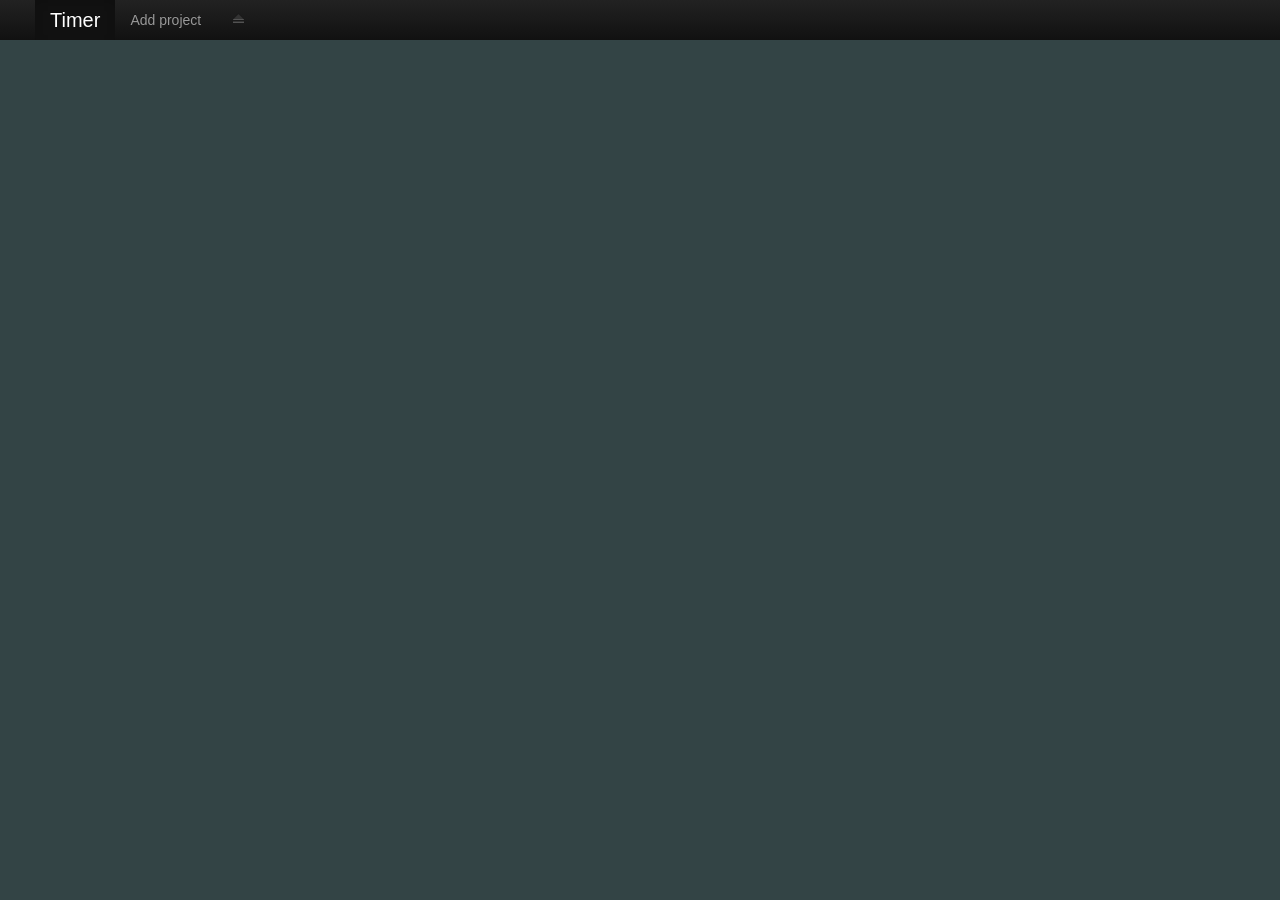
<file: index.html>
<html>
  <head>
    <meta charset="utf-8">
    <title>Timer</title>
    <meta name="viewport" content="width=device-width, initial-scale=1.0" />
    <meta name="description" content="" />
    <meta name="author" content="" />
    <link href="css/bootstrap.css" rel="stylesheet" />
    <link href="css/bootstrap-responsive.css" rel="stylesheet" />
    <link href="css/app.css" rel="stylesheet" />
    <!--[if lt IE 9]>
      <script src="http://html5shim.googlecode.com/svn/trunk/html5.js"></script>
    <![endif]-->
    <script type="text/javascript" src="js/jquery.js"></script>
    <script type="text/javascript" src="js/bootstrap.js"></script>
    <script type="text/javascript" src="js/database.js"></script>
    <script type="text/javascript" src="js/app.js"></script>
  </head>
  <body>
    <div class="navbar navbar-fixed-top navbar-inverse">
      <div class="wrapperNavbar">
        <div class="container">
          <ul class="nav">
            <li class="active">
              <a href="#" class="link brand" id="timer">Timer</a>
            </li>
            <li>
              <a href="#" class="link" id="project">Add project</a>
            </li>
            <!-- <li>
              <a href="#" class="link" id="statistics">Statistics</a>
            </li> -->
            <li>
              <a href="#" class="link" id="exit"><i class="icon-eject"></i></a>
            </li>
          </ul>
        </div>
      </div>
    </div>
    <div class="container" id="content">
      <div id="message"></div>
    </div>
  </body>
</html>
</file>
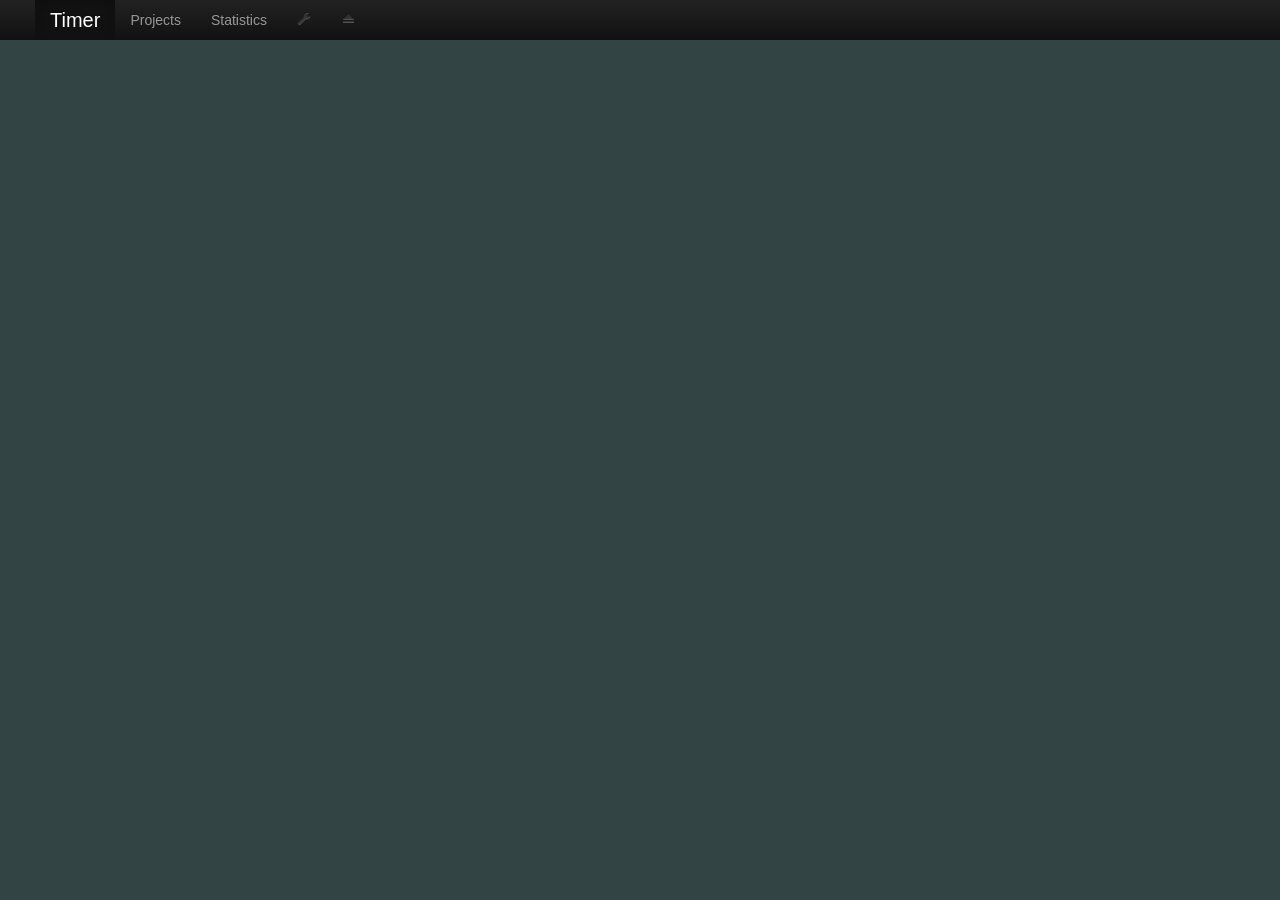
<file: Resources/index.html>
<html>
  <head>
    <meta charset="utf-8">
    <title>Timer</title>
    <meta name="viewport" content="width=device-width, initial-scale=1.0" />
    <meta name="description" content="" />
    <meta name="author" content="" />
    <link href="css/bootstrap.css" rel="stylesheet" />
    <link href="css/bootstrap-responsive.css" rel="stylesheet" />
    <link href="css/app.css" rel="stylesheet" />
    <!--[if lt IE 9]>
      <script src="http://html5shim.googlecode.com/svn/trunk/html5.js"></script>
    <![endif]-->
    <script type="text/javascript" src="js/jquery.js"></script>
    <script type="text/javascript" src="js/bootstrap.js"></script>
    <script type="text/javascript" src="js/database.js"></script>
    <script type="text/javascript" src="js/utils.js"></script>
    <script type="text/javascript" src="js/app.js"></script>
  </head>
  <body>
    <div class="navbar navbar-fixed-top navbar-inverse">
      <div class="wrapperNavbar">
        <div class="container">
          <ul class="nav">
            <li class="active">
              <a href="#" class="link brand" id="timer">Timer</a>
            </li>
            <li>
              <a href="#" class="link" id="project">Projects</a>
            </li>
            <li>
              <a href="#" class="link" id="statistics">Statistics</a>
            </li>
            <li>
              <a href="#" class="link" id="config"><i class="icon-wrench"></i></a>
            </li>
            <li>
              <a href="#" class="link" id="exit"><i class="icon-eject"></i></a>
            </li>
          </ul>
        </div>
      </div>
    </div>
    <div class="container" id="content">
      <div id="message"></div>
    </div>
  </body>
</html>
</file>
<file: css/app.css>
body {
	background-color: #334445;
	color: #CFCFCF;
}

h1 {
	color: #000000;
}

.dNone {
	display: none;
}
.fLeft {
	float: left;
}
.fRight {
	float: right;
}
.clear: {
	clear: both;
}
.tCenter {
	text-align: center;
}

.wrapperNavbar {
	padding: 0;
	background-color: #1B1B1B;
	background-image: -webkit-gradient(linear, 0 0, 0 100%, from(#222), to(#111));
	background-repeat: repeat-x;
	border-color: #252525;
}

#content {
	color: #000000;
}

.projectLine {
	line-height: 25px;
	vertical-align: middle;
	margin-bottom: 25px;
}

.projectLineForDelete {
	line-height: 25px;
	vertical-align: middle;
	margin-bottom: 5px;
}

.projectLine .btn {
	margin-right: 5px;
	margin-bottom: 5px;
}

.projectLineForDelete .btn {
	height: 20px;
	margin-bottom: 5px;
	margin-right: 5px;
}

.projectLine .label, .projectLineForDelete .label {
	line-height: 25px;
	vertical-align: middle;
	margin-bottom: 5px;
	color: #000000;
	font-weight: bold;
	padding-right: 5px;
}

.projectLine .stopStart{
	height: 20px;
}

.projectLine .reset {
	height: 20px;
	margin-left: 5px;
}

.projectLine .timer {
	line-height: 24px;
	vertical-align: middle;
}

.addProjectForm #name {
	height: 40px;
	width: 350px;
}
</file>
<file: Resources/css/app.css>
body {
	background-color: #334445;
	color: #CFCFCF;
}

h1 {
	color: #000000;
}

.dNone {
	display: none;
}
.fLeft {
	float: left;
}
.fRight {
	float: right;
}
.clear: {
	clear: both;
}
.tCenter {
	text-align: center;
}

.wrapperNavbar {
	padding: 0;
	background-color: #1B1B1B;
	background-image: -webkit-gradient(linear, 0 0, 0 100%, from(#222), to(#111));
	background-repeat: repeat-x;
	border-color: #252525;
}

#content {
	color: #000000;
}

.projectLine {
	line-height: 25px;
	vertical-align: middle;
	margin-bottom: 25px;
}

.projectLineForDelete {
	line-height: 25px;
	vertical-align: middle;
	margin-bottom: 5px;
}

.projectLine .btn {
	margin-right: 5px;
	margin-bottom: 5px;
}

.projectLineForDelete .btn {
	height: 20px;
	margin-bottom: 5px;
	margin-right: 5px;
}

.projectLine .label, .projectLineForDelete .label {
	line-height: 25px;
	vertical-align: middle;
	margin-bottom: 5px;
	color: #000000;
	font-weight: bold;
	padding-right: 5px;
}

.projectLine .stopStart{
	height: 20px;
}

.projectLine .reset {
	height: 20px;
	margin-left: 5px;
}

.projectLine .timer {
	line-height: 24px;
	vertical-align: middle;
}

.addProjectForm #name {
	height: 40px;
	width: 350px;
}

#configForm .label{
	line-height: 25px;
	vertical-align: middle;
	margin-bottom: 5px;
	margin-right: 10px;
}

#configForm input, #configForm button{
	line-height: 26px;
	height: 29px;
	vertical-align: middle;
	margin-bottom: 5px;
	background-image: none;
}

.progress {
	cursor: pointer;
}
</file>
